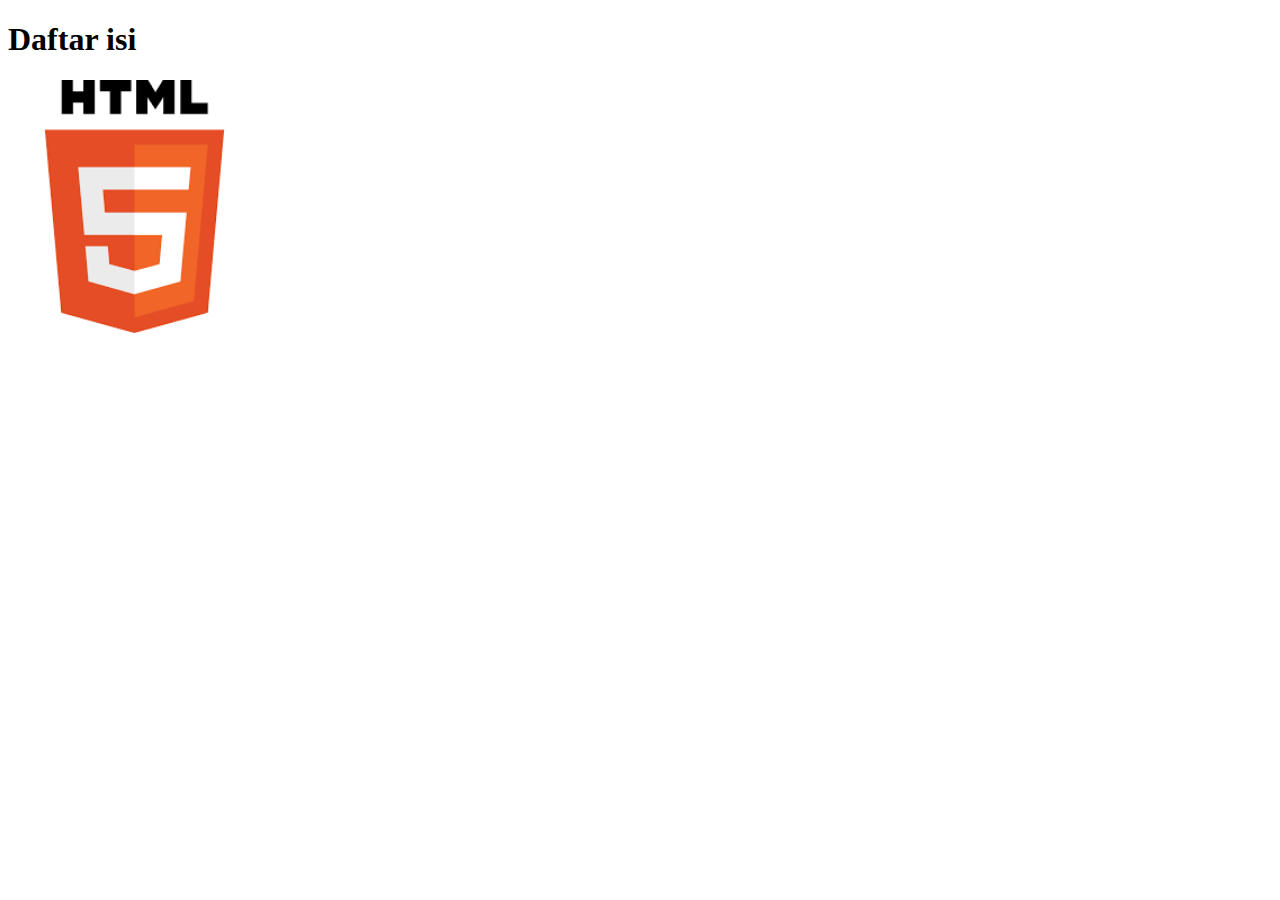
<file: index.html>
<!DOCTYPE html>
<html lang="en">
<head>
	<meta charset="UTF-8">
	<meta name="viewport" content="width=device-width, initial-scale=1.0">
	<title>Belajar Web Yuk!</title>
</head>
<body>
	<h1>Daftar isi</h1>
	<a href="html-dasar/htmldasar.html" target="_blank"><img src="image/html5.png" alt="HTML Dasar" title="html" width="20%"></a>
	
</body>
</html>
</file>
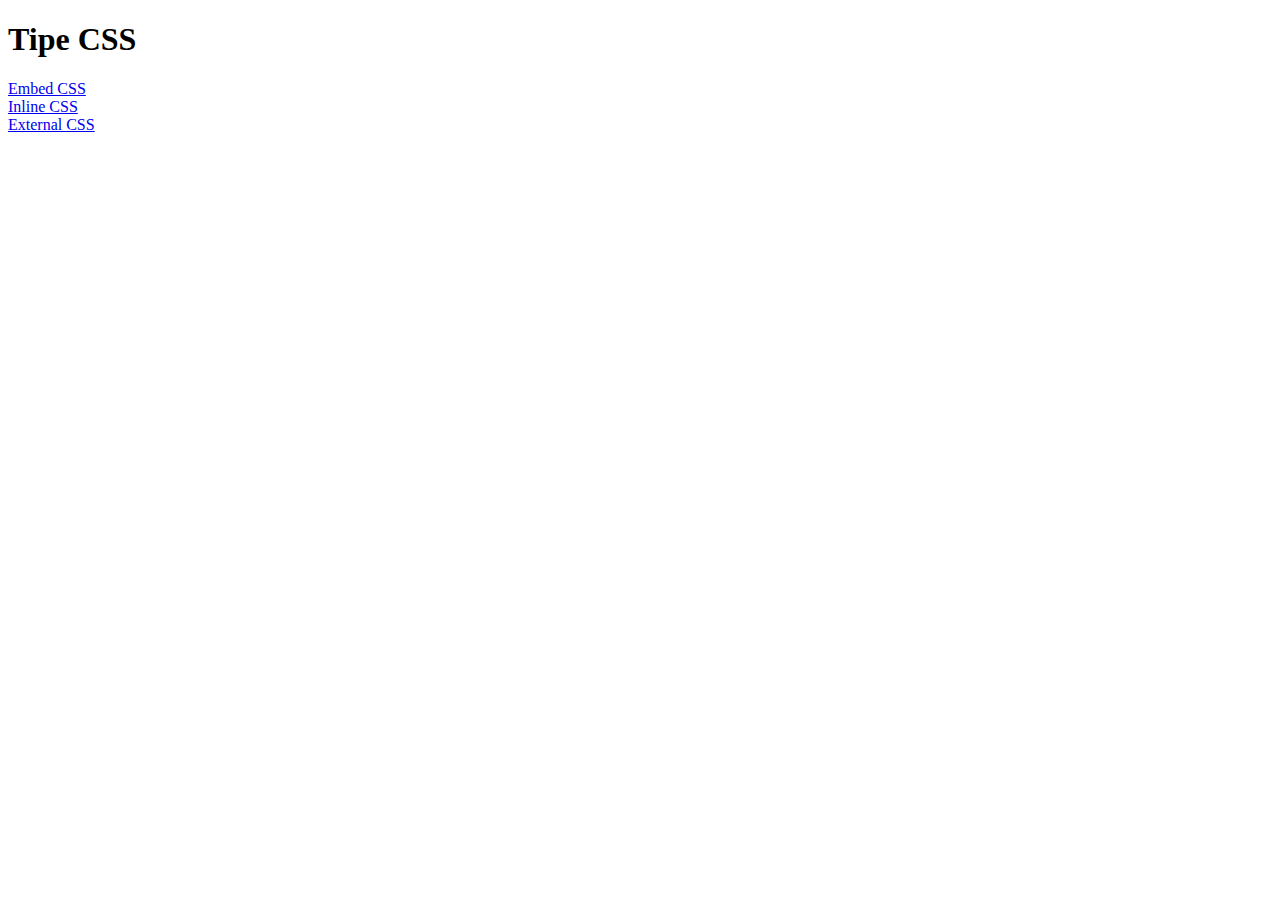
<file: css-dasar/index.html>
<!DOCTYPE html>
<html>
<head>
	<title>Coba CSS</title>	
</head>
<body>
	<h1>Tipe CSS</h1>
	<a href="embed.html">Embed CSS</a><br>
	<a href="inline.html">Inline CSS</a><br>
	<a href="external.html">External CSS</a><br>

</body>
</html>
</file>
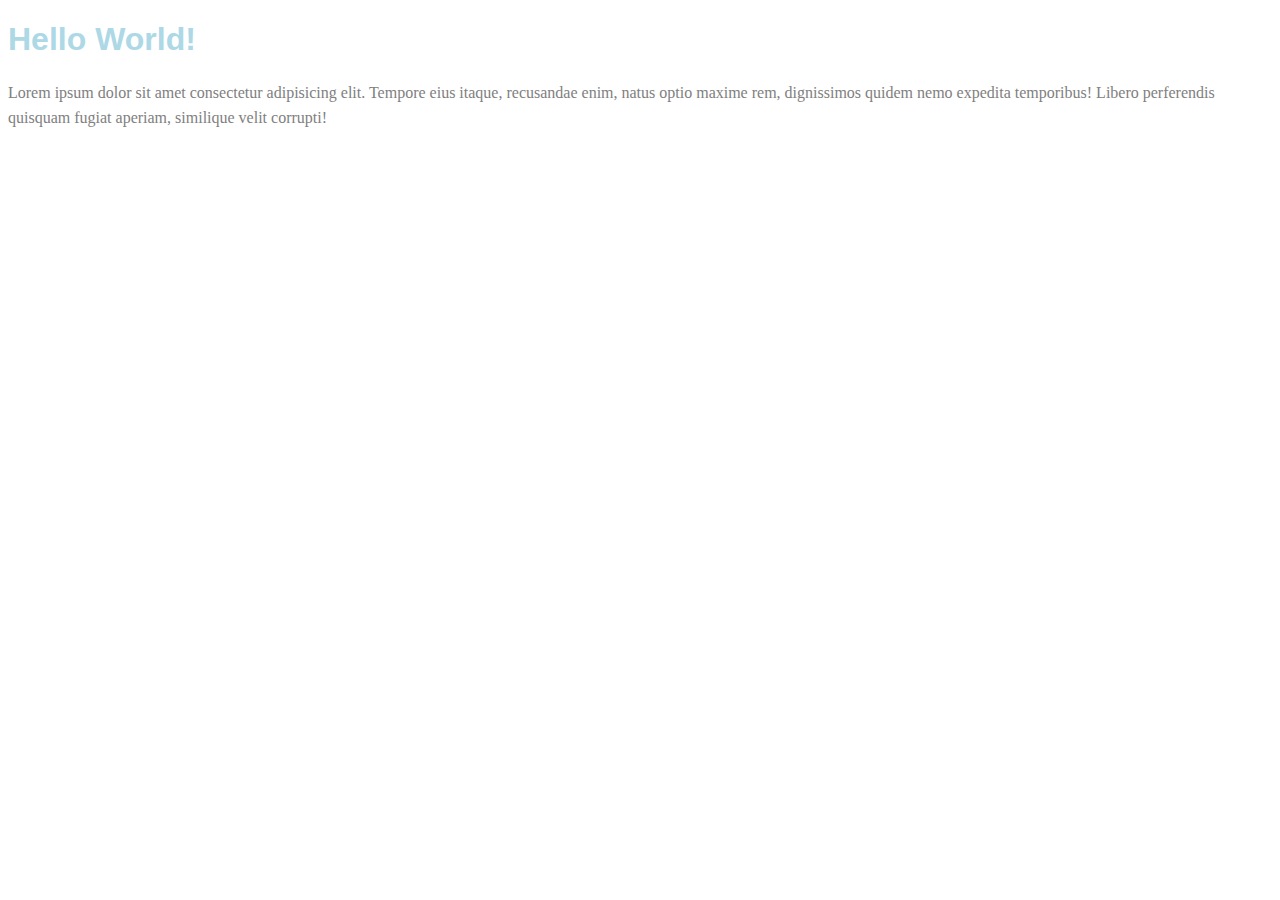
<file: css-dasar/embed.html>
<!DOCTYPE html>
<html>
<head>
	<title>Embed CSS</title>
	<style>		
		h1 { 
			font-family: arial;
			color:lightblue 
		}
		p {
			line-height: 1.6em;
			color: grey;
		}
	</style>
</head>
<body>	
	<h1>Hello World!</h1>

	<p>Lorem ipsum dolor sit amet consectetur adipisicing elit. Tempore eius itaque, recusandae enim, natus optio maxime rem, dignissimos quidem nemo expedita temporibus! Libero perferendis quisquam fugiat aperiam, similique velit corrupti!</p>
</body>
</html>
</file>
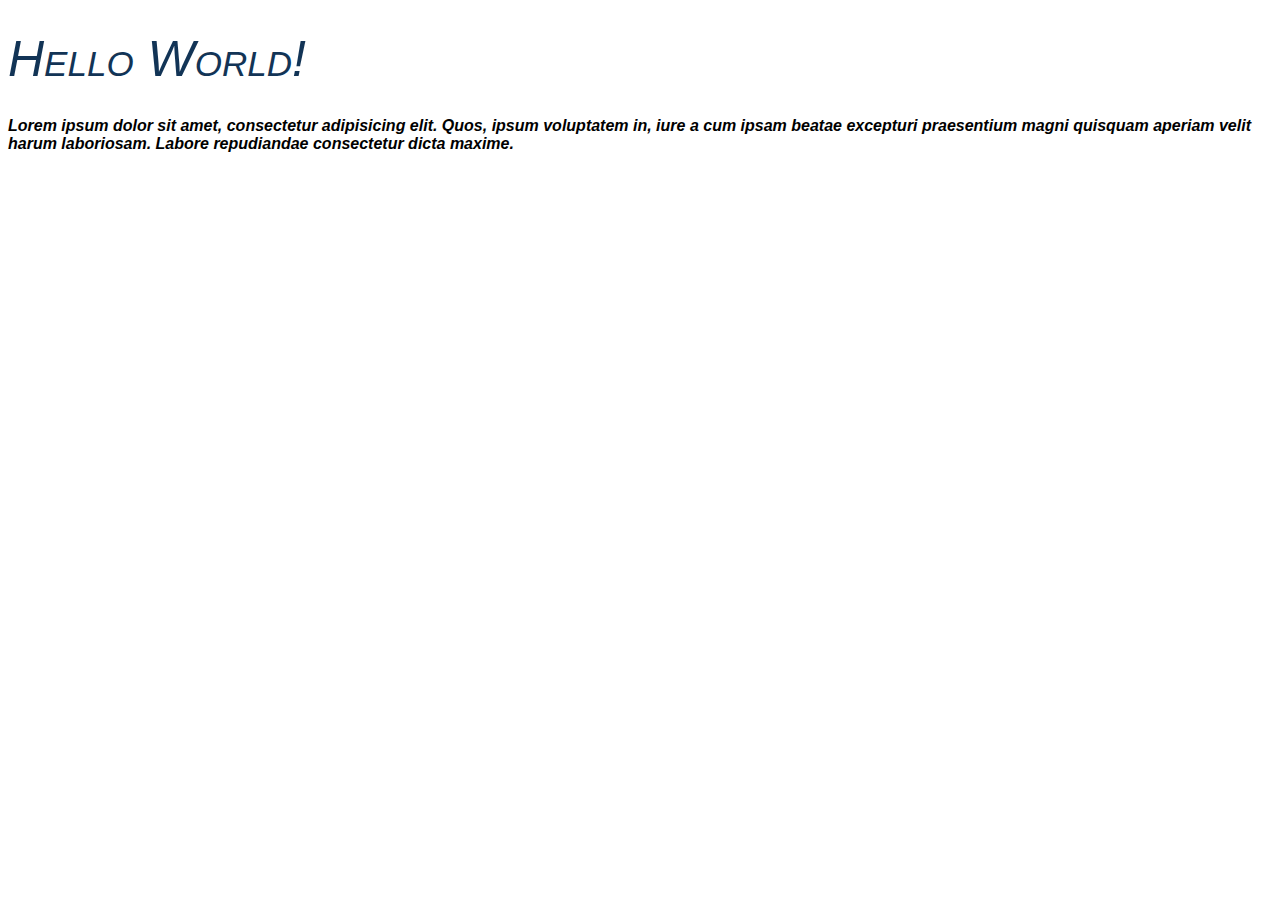
<file: css-dasar/external.html>
<!DOCTYPE html>
<html lang="en">
<head>
    <meta charset="UTF-8">
    <meta name="viewport" content="width=device-width, initial-scale=1.0">
    <title>External CSS</title>
    <link rel="stylesheet" href="style.css">
</head>
<body>
    <h1>Hello World!</h1>

    <p>Lorem ipsum dolor sit amet, consectetur adipisicing elit. Quos, ipsum voluptatem in, iure a cum ipsam beatae excepturi praesentium magni quisquam aperiam velit harum laboriosam. Labore repudiandae consectetur dicta maxime.</p>
    
</body>
</html>
</file>
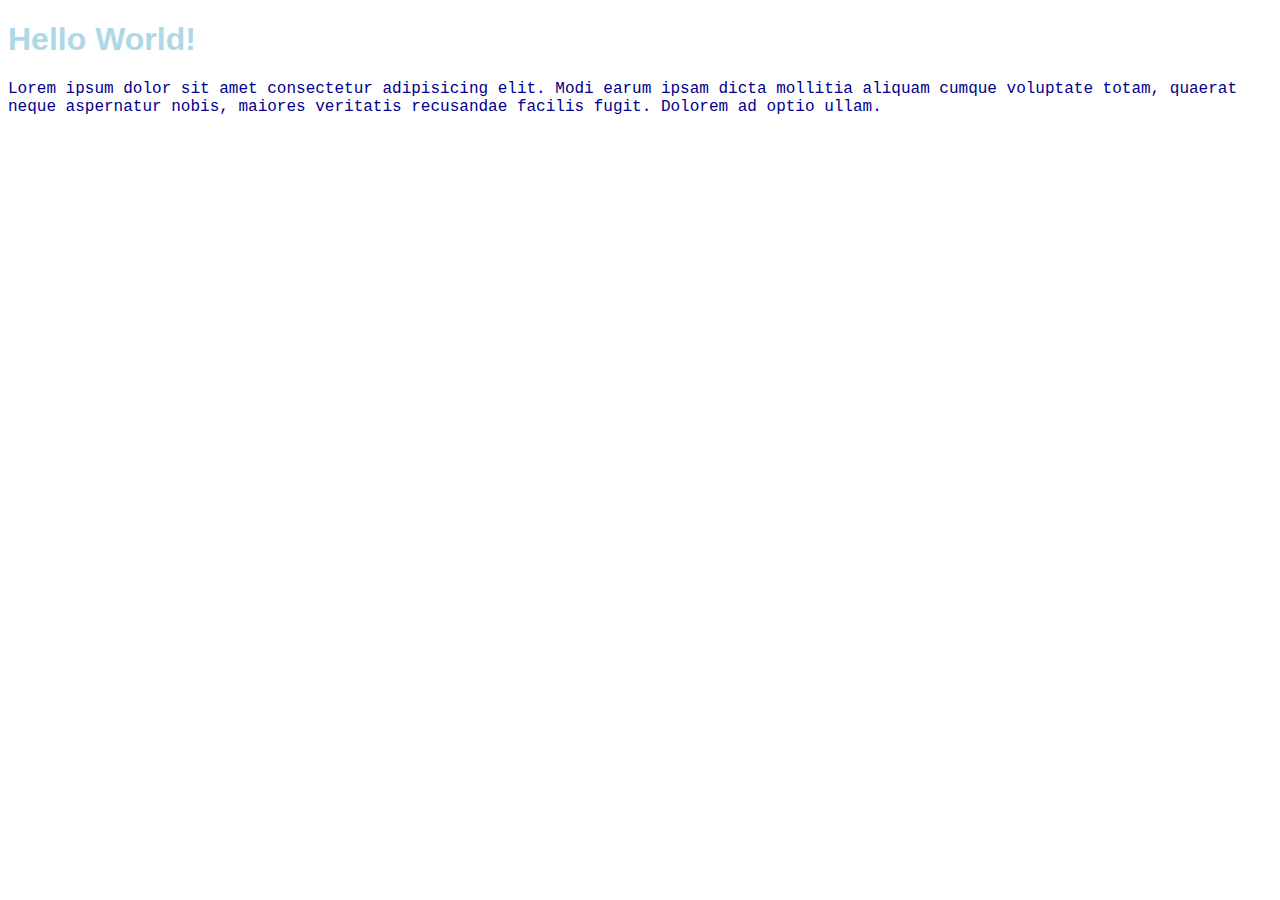
<file: css-dasar/inline.html>
<!DOCTYPE html>
<html>
<head>
	<title>Inline CSS</title>
</head>
<body>	
	<h1 style="font-family: arial; color: lightblue;">Hello World!</h1>	
	<p style="font-family: courier; color: darkblue">Lorem ipsum dolor sit amet consectetur adipisicing elit. Modi earum ipsam dicta mollitia aliquam cumque voluptate totam, quaerat neque aspernatur nobis, maiores veritatis recusandae facilis fugit. Dolorem ad optio ullam.</p>

</body>
</html>
</file>
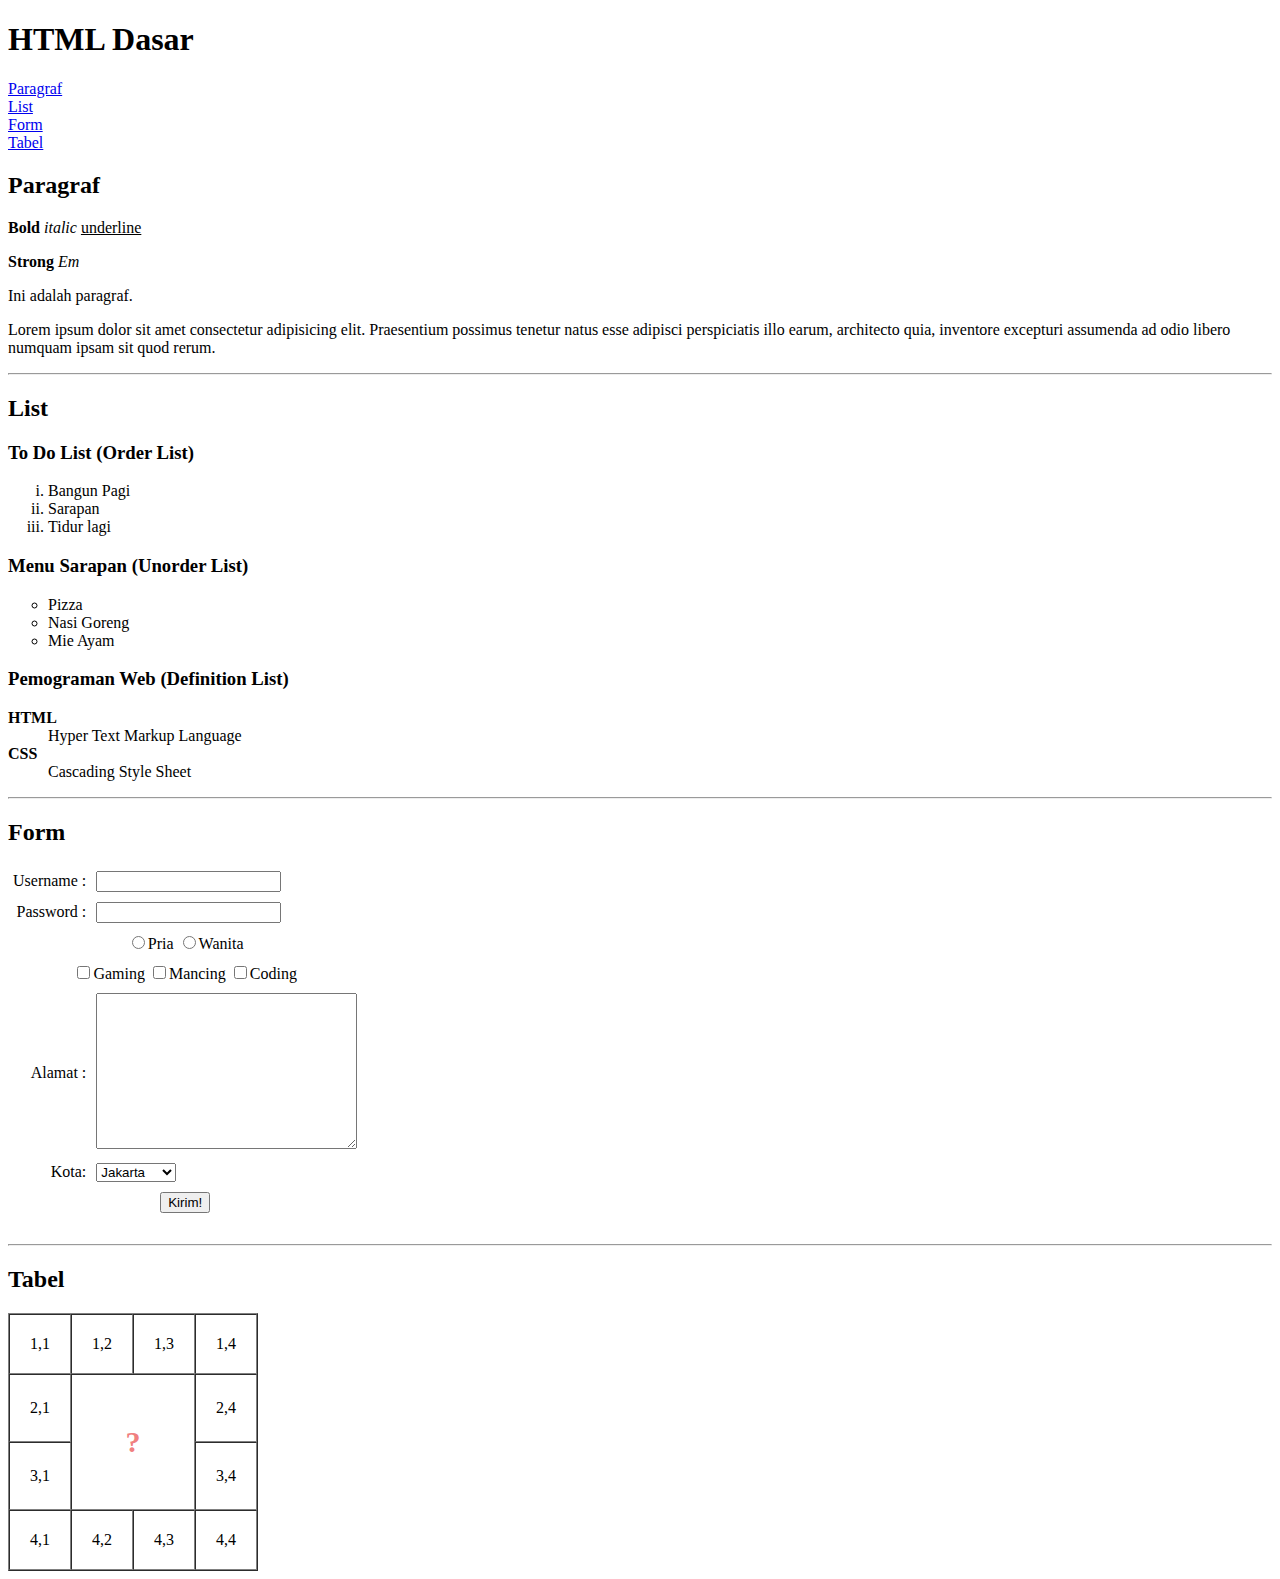
<file: html-dasar/htmldasar.html>
<!DOCTYPE html>
<html>
<head>
	<title>HTML Dasar</title>
</head>
<body>
	<!-- Belajar HTML dasar. -->
	<!-- ini adalah baris komentar -->
	<h1>HTML Dasar</h1>
	<a href="#paragraf">Paragraf</a><br>
	<a href="#list">List</a><br>
	<a href="#form">Form</a><br>
	<a href="#tabel">Tabel</a>
	<h2 id="paragraf">Paragraf</h2>
	<p><b>Bold </b><i>italic </i><u>underline</u></p>
	<p><strong>Strong </strong><em>Em</em></p>
	<p>Ini adalah paragraf. </p>
	<p>Lorem ipsum dolor sit amet consectetur adipisicing elit. Praesentium possimus tenetur natus esse adipisci perspiciatis illo earum, architecto quia, inventore excepturi assumenda ad odio libero numquam ipsam sit quod rerum.</p>
	<hr>
	<h2 id="list">List</h2>
	<h3>To Do List (Order List)</h3>
	<ol type="i">
		<li>Bangun Pagi</li>
		<li>Sarapan</li>
		<li>Tidur lagi</li>
	</ol>
	<h3>Menu Sarapan (Unorder List)</h3>
	<ul type="circle">
		<li>Pizza</li>
		<li>Nasi Goreng</li>
		<li>Mie Ayam</li>
	</ul>
	<h3>Pemograman Web (Definition List)</h3>
	<dl>
		<dt><strong>HTML</strong></dt>
		<dd>Hyper Text Markup Language</dd>
		<dt><strong>CSS</strong></dt>
		<dd>Cascading Style Sheet</dd>
	</dl>
	<hr>
	<h2 id="form">Form</h2>
	<form action="" method="post">
		<table border="0" cellpadding="5" cellspacing="0">
			<tr>
				<td align="right">
					<label for="username">Username :</label>
				</td>
				<td>
					<input type="text" id="username">
				</td>
			</tr>
			<tr>
				<td align="right">
					<label for="password">Password :</label>
				</td>
				<td>
					<input type="password" id="password">
				</td>
			</tr>
			<tr>
				<td colspan="2" align="center">
					<input type="radio" id="pria" name="jeniskelamin"><label for="pria">Pria</label>
					<input type="radio" id="wanita" name="jeniskelamin"><label for="wanita">Wanita</label>
				</td>
			</tr>
			<tr>
				<td colspan="2" align="center">
					<input type="checkbox" id="gaming"><label for="gaming">Gaming</label>
					<input type="checkbox" id="mancing"><label for="mancing">Mancing</label>
					<input type="checkbox" id="coding"><label for="coding">Coding</label>
				</td>
			</tr>
			<tr>
				<td align="right">
					<label for="alamat">Alamat :</label>
				</td>
				<td>
					<textarea name="alamat" id="alamat" cols="30" rows="10"></textarea>
				</td>
			</tr>
			<tr>
				<td align="right">
					<label for="kota">Kota:</label>
				</td>
				<td>
					<select name="kota" id="kota">
						<option value="jakarta">Jakarta</option>
						<option value="bandung">Bandung</option>
						<option value="surabaya">Surabaya</option>
					</select>
				</td>
			</tr>
			<tr>
				<td align="center" colspan="2">
					<button type="submit">Kirim!</button>
				</td>
			</tr>
		</table>
	</form>
	<br>
	<hr>
	<h2 id="tabel">Tabel</h2>
	<table border="1" cellpadding="20px" cellspacing="0">
		<tr>
			<td>1,1</td>
			<td>1,2</td>
			<td>1,3</td>
			<td>1,4</td>
		</tr>
		<tr>
			<td>2,1</td>
			<td colspan="2" rowspan="2" align="center"><p style="font-size:30px; color:lightcoral"><b>?</b></p></td>
			<!-- <td>2,3</td> -->
			<td>2,4</td>
		</tr>
		<tr>
			<td>3,1</td>
			<!-- <td>3,2</td>
			<td>3,3</td> -->
			<td>3,4</td>
		</tr>
		<tr>
			<td>4,1</td>
			<td>4,2</td>
			<td>4,3</td>
			<td>4,4</td>
		</tr>
	</table>
	
	

</body>
</html>
</file>
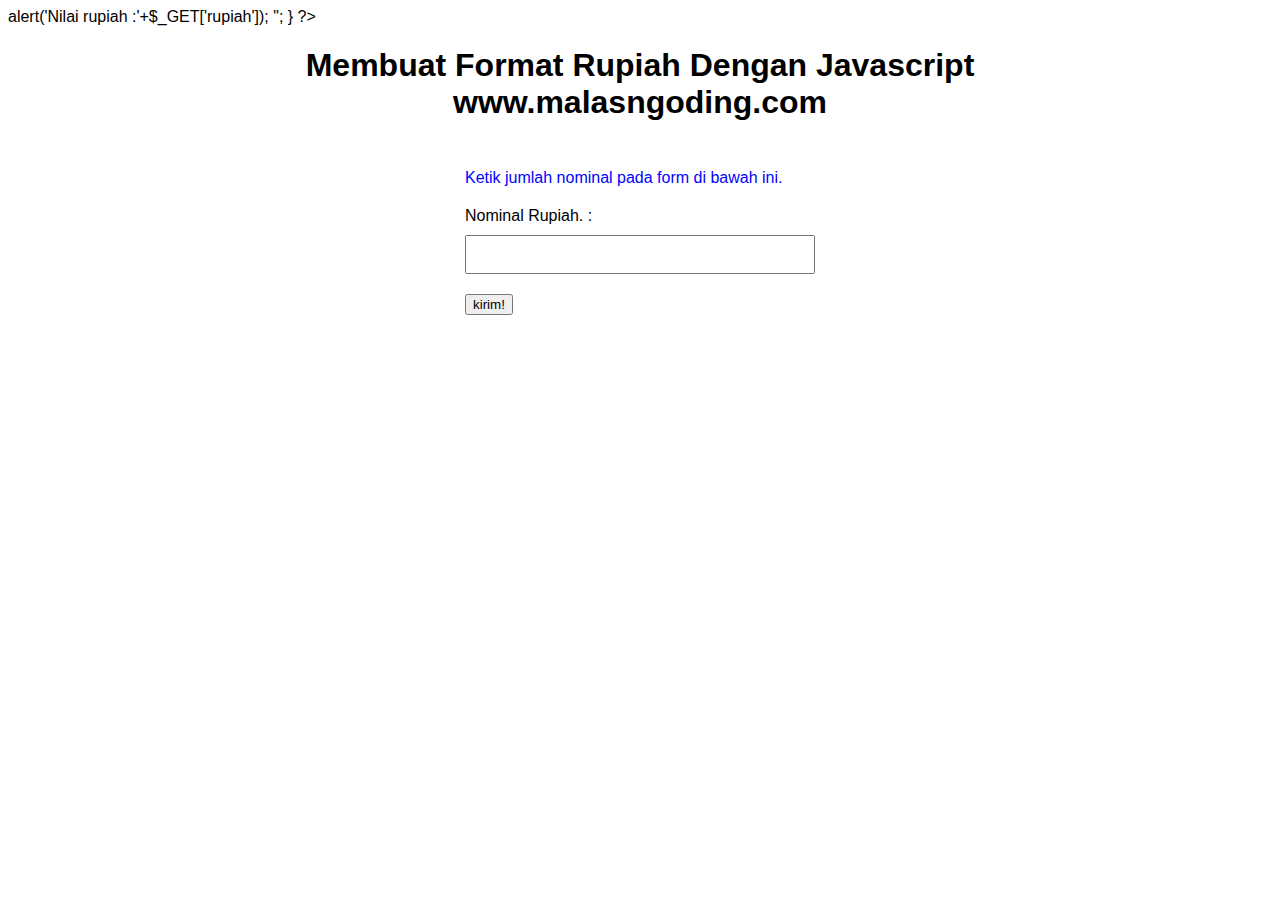
<file: html-dasar/inputrupiah.html>
<?php
	if ( isset($_GET["submit"]) ){
		echo "<script>
			alert('Nilai rupiah :'+$_GET['rupiah']);
		</script>";
	}
?>

<!DOCTYPE html>
<html>
<head>
	<title>Membuat Format Rupiah Dengan Javascript - www.malasngoding.com</title>
</head>
<body>
 
	<style type="text/css">
	body {
		font-family: sans-serif;
	}
	.kotak {
		width: 350px;
		margin: auto;
		margin-top: 15px;
		padding: 10px;
	}
 
	p{
		margin-bottom: 20px;
		color: #0004ff;
	}
 
	input {
		text-align: right;
		width: 100%;
		margin-bottom: 20px;
		margin-top: 10px;
		padding: 7px 10px;
		font-size: 18px;
	}
	</style>
 
	<center>
		<h1>Membuat Format Rupiah Dengan Javascript <br/> www.malasngoding.com</h1>
	</center>
 
	<div class="kotak">
        
		<p>Ketik jumlah nominal pada form di bawah ini.</p>
        <form action="" method="get">
            <span>Nominal Rupiah. :</span>
            <input type="text" name="rupiah" id="rupiah"/>
            <button type="submit" name="submit">kirim!</button>
        </form>
	</div>
 
 
	<script type="text/javascript">
		
		var rupiah = document.getElementById('rupiah');
		rupiah.addEventListener('keyup', function(e){
			// tambahkan 'Rp.' pada saat form di ketik
			// gunakan fungsi formatRupiah() untuk mengubah angka yang di ketik menjadi format angka
			rupiah.value = formatRupiah(this.value, 'Rp. ');
		});
 
		/* Fungsi formatRupiah */
		function formatRupiah(angka, prefix){
			var number_string = angka.replace(/[^,\d]/g, '').toString(),
			split   		= number_string.split(','),
			sisa     		= split[0].length % 3,
			rupiah     		= split[0].substr(0, sisa),
			ribuan     		= split[0].substr(sisa).match(/\d{3}/gi);
 
			// tambahkan titik jika yang di input sudah menjadi angka ribuan
			if(ribuan){
				separator = sisa ? '.' : '';
				rupiah += separator + ribuan.join('.');
			}
 
			rupiah = split[1] != undefined ? rupiah + ',' + split[1] : rupiah;
			return prefix == undefined ? rupiah : (rupiah ? 'Rp. ' + rupiah : '');
		}
	</script>
</body>
</html>
</file>
<file: css-dasar/style.css>
h1 {
    color: #123456;
    font-style: italic;
    font-variant: small-caps;
    font-weight: 100;
    /* font-size wajib untuk shorthand */
    font-size: 50px;
    line-height: 50px;
    /* font-family wajib untuk shorthand */
    font-family: arial, verdana, sans-serif;
}

p {
    /* CSS font shorthand/singkatan */
    /* urutan seperti font pada h1 di atas*/    
    font: italic normal bold 16px/18px helvetica, arial, sans-serif;
}
</file>
